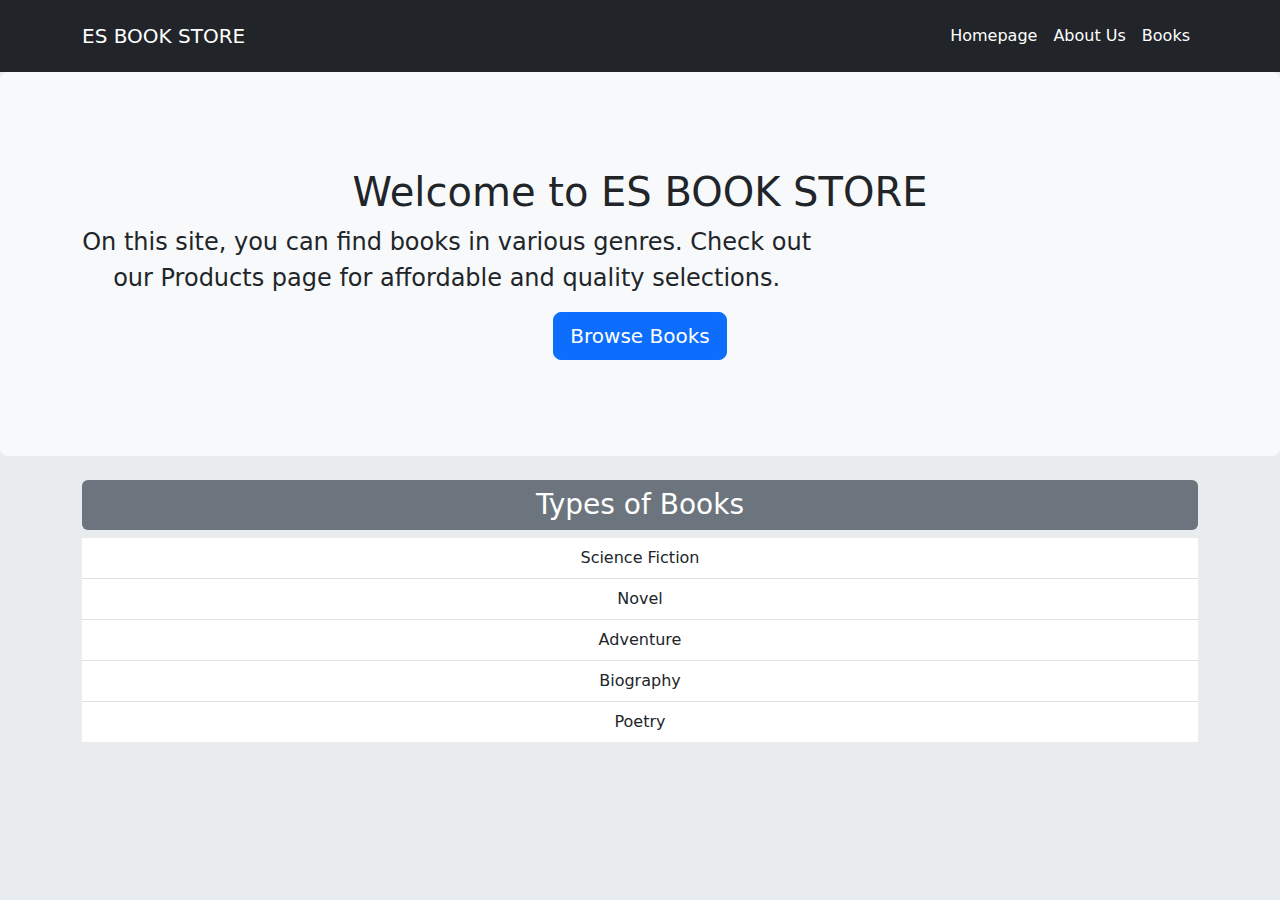
<file: cssOdev1/index.html>
<!DOCTYPE html>
<html lang="en">

<head>
    <meta charset="UTF-8">
    <meta name="viewport" content="width=device-width, initial-scale=1">
    <title>WELCOME TO ES BOOK STORE</title>
    <link href="https://cdn.jsdelivr.net/npm/bootstrap@5.3.0/dist/css/bootstrap.min.css" rel="stylesheet">
    <style>
        body {
            background-color: #E9ECEF;
        }
    </style>
</head>

<body>

    <!-- Navbar -->
    <nav class="navbar navbar-expand-lg navbar-dark bg-dark">
        <div class="container">
            <a class="navbar-brand" href="#">ES BOOK STORE</a>
            <div class="collapse navbar-collapse">
                <ul class="navbar-nav ms-auto navbar-text">
                    <li class="nav-item"><a class="nav-link" href="index.html">Homepage</a></li>
                    <li class="nav-item"><a class="nav-link" href="about-us.html">About Us</a></li>
                    <li class="nav-item"><a class="nav-link" href="products.html">Books</a></li>
                </ul>
            </div>
        </div>
    </nav>

    <!-- Jumbotron  start-->
    <div class="p-5 mb-4 bg-light rounded-3">
        <div class="container-fluid py-5">
            <div class="text-center">
                <h1 class="">Welcome to ES BOOK STORE</h1>
                <p class="col-md-8 fs-4">On this site, you can find books in various genres. Check out our Products
                    page for affordable and quality selections.</p>
                <a href="products.html" class="btn btn-primary btn-lg">Browse Books</a>
            </div>
        </div>
    </div>

    <!-- Book Types -->
    <div class="container text-center">
        <h3 class="bg-secondary text-white p-2 rounded">Types of Books</h3>
        <ul class="list-group list-group-flush">
            <li class="list-group-item">Science Fiction</li>
            <li class="list-group-item">Novel</li>
            <li class="list-group-item">Adventure</li>
            <li class="list-group-item">Biography</li>
            <li class="list-group-item">Poetry</li>
        </ul>
    </div>

</body>

</html>
</file>
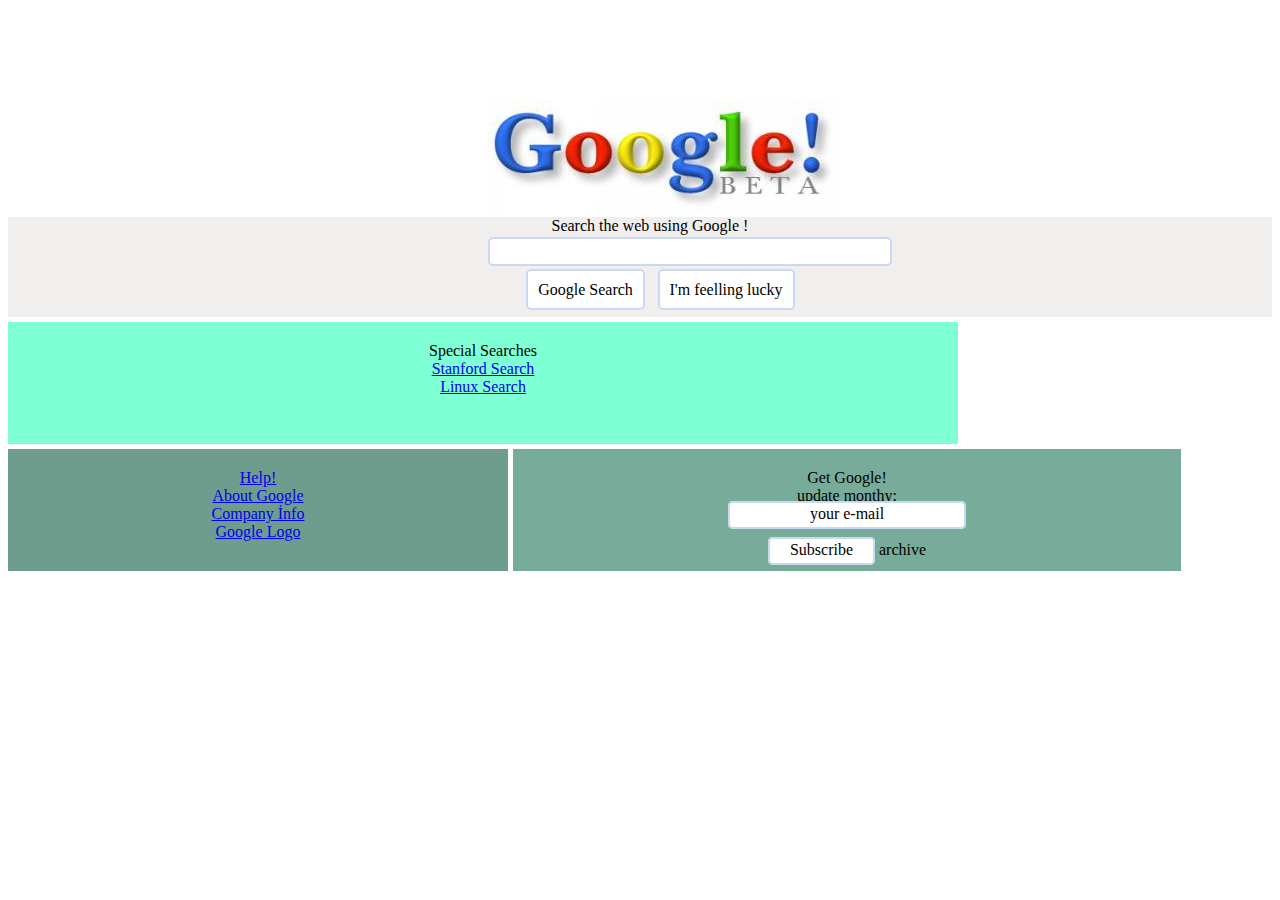
<file: cssOdev2/index.html>
<!DOCTYPE html>
<html lang="en">

<head>
    <meta charset="UTF-8">
    <meta name="viewport" content="width=device-width, initial-scale=1.0">
    <link rel="stylesheet" href="css/style.css">
    <title>CSS ODEV 2</title>
</head>

<body>
    <!--- logo kısmı  --->
    <header class="logo">
        <img src="images/google.jpg" alt="google logo">


    </header>


    <!--- gri  kısmı  --->
    <div class="gri">
        <span class="logo-alti-yazi">Search the web using Google !</span><br>
        <div class="aramakutusu"> </div>
        <span class="ikibuton1">Google Search</span><span class="ikibuton2">I'm feelling lucky</span>




    </div>

    <!--- yeşil 3 lü kısmı  --->

    <div class="content">

        <div class="boxgenel box1">

            <div class="boxyazi1">
                <br>Special Searches
                <br><a href="#" title="Stanford Search">Stanford Search</a>
                <br><a href="#" title="linux search">Linux Search</a>

            </div>



        </div>

        <div class="boxgenel box2">
            <div class="boxyazi2">
                <br><a href="#" title="help">Help!</a>
                <br><a href="#" title="About Google">About Google</a>
                <br><a href="#" title="Company"> Company İnfo </a>
                <br><a href="#" title="Google logo"> Google Logo</a>
            </div>
        </div>





        <div class="boxgenel box3">
            <div class="boxyazi3">
                <br>Get Google!
                <br>update monthy:
                <br><span class="email"> your e-mail</span><br>
                <br><span class="subscribe"> Subscribe</span> archive
            </div>





        </div>


</body>

</html>
</file>
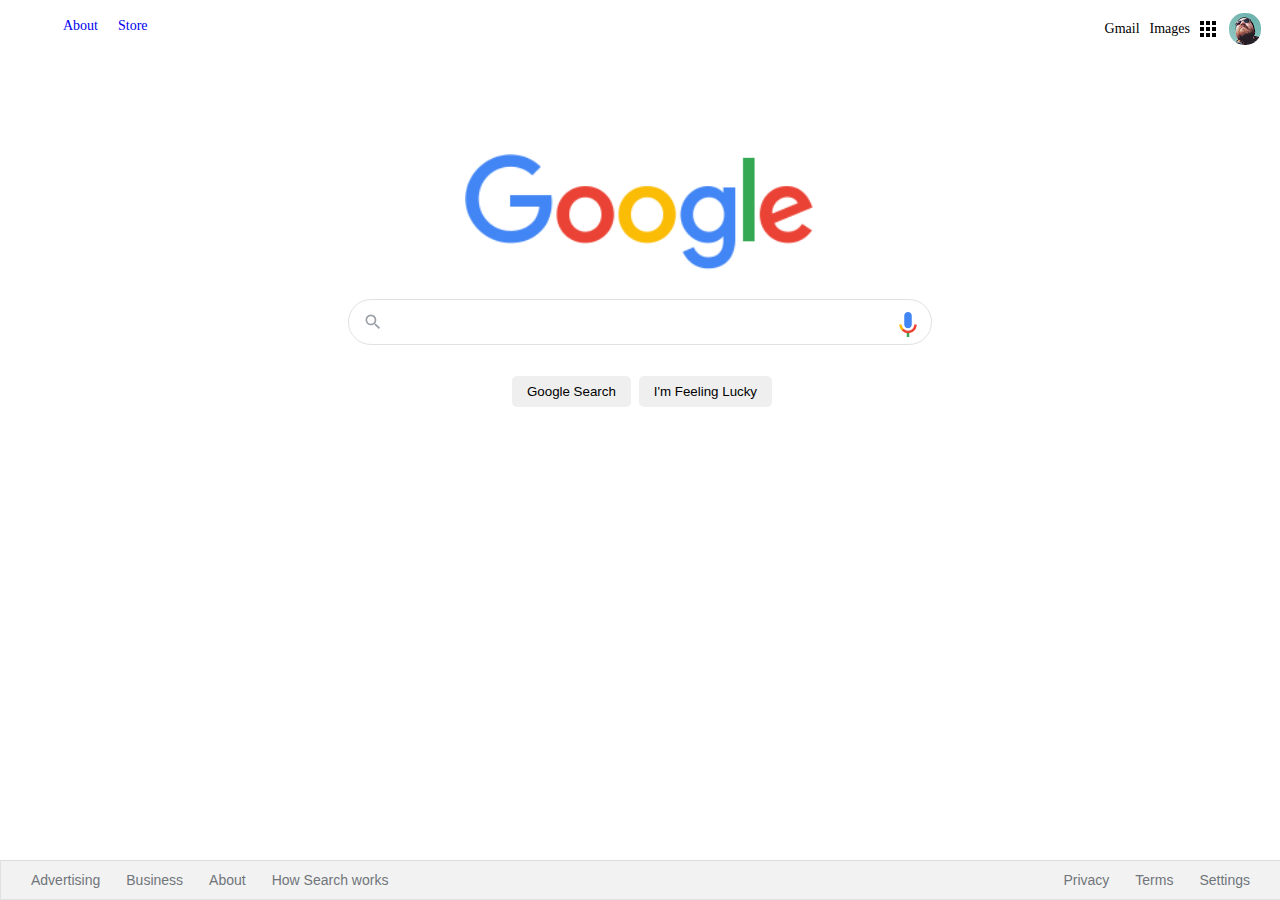
<file: cssOdev3/index.html>
<!DOCTYPE html>
<html lang="en">
  <head>
    <meta charset="UTF-8" />
    <meta name="viewport" content="width=device-width, initial-scale=1.0" />
    <link rel="stylesheet" href="css/style.css" />
    <title>Google</title>
  </head>
  <body>
    <div class="panel">
     
      <nav>
        <ul class="header">
          <li><a class="headerli-left" href="#">About</a></li>
          <li><a class="headerli-left" href="#">Store</a></li>
          <li class="pic headerli">
            <a href="https://www.github.com/cengizcmataraci" target="_blank">
              <img src="assets/profilepic.jpg" alt="" style="margin-right: 1px; border-radius: 15px;"/></a>
          </li>
          <li style="margin: 8px" class="headerli">
            <a href="https://www.google.com.tr/intl/en/about/products?tab=wh">
              <img src="assets/appsbutton.svg" alt="" style="width: 16px; height: 16px; margin-right: 3px;"></a>
          </li>
          <li style="margin: 8px; margin-left: -2px;" class="headerli">
            <a href="https://www.google.com.tr/imghp?hl=en&tab=wi&authuser=0&ogbl">Images</a>
          </li>
          <li style="margin: 8px" class="headerli">
            <a href="https://mail.google.com/mail/?tab=wm&authuser=0&ogbl">Gmail</a>
          </li>
        </ul>
      </nav>






   
      <div class="container">
        <img src="assets/logo.png" width="350px" alt="" />
      </div>

      <div class="search-area">
        <div class="search">
          <div class="search-img">
            <span>
              <svg focusable="false"  xmlns="http://www.w3.org/2000/svg" viewBox="0 0 24 24">
                <path d="M15.5 14h-.79l-.28-.27A6.471 6.471 0 0 0 16 9.5 6.5 6.5 0 1 0 9.5 16c1.61 0 3.09-.59 4.23-1.57l.27.28v.79l5 4.99L20.49 19l-4.99-5zm-6 0C7.01 14 5 11.99 5 9.5S7.01 5 9.5 5 14 7.01 14 9.5 11.99 14 9.5 14z"
                ></path>
              </svg>
              
            </span>
            
          </div>

          <div class="input-enter">
            <div class="input-area">
              <input type="text" class="input" maxlength="2048" autofocus="true"/>
            </div>
          </div>
          <svg class="goxjub" focusable="false" viewBox="0 0 24 24" xmlns="http://www.w3.org/2000/svg"><path fill="#4285f4" d="m12 15c1.66 0 3-1.31 3-2.97v-7.02c0-1.66-1.34-3.01-3-3.01s-3 1.34-3 3.01v7.02c0 1.66 1.34 2.97 3 2.97z"></path><path fill="#34a853" d="m11 18.08h2v3.92h-2z"></path><path fill="#fbbc05" d="m7.05 16.87c-1.27-1.33-2.05-2.83-2.05-4.87h2c0 1.45 0.56 2.42 1.47 3.38v0.32l-1.15 1.18z"></path><path fill="#ea4335" d="m12 16.93a4.97 5.25 0 0 1 -3.54 -1.55l-1.41 1.49c1.26 1.34 3.02 2.13 4.95 2.13 3.87 0 6.99-2.92 6.99-7h-1.99c0 2.92-2.24 4.93-5 4.93z"></path></svg>
        </div>
      </div>

      <div class="buttons">
        <a href=""><button class="googlesearch">Google Search</button></a>
        <a href=""><button class="feelinglucky">I'm Feeling Lucky</button></a>
      </div>
    </div>

    <nav>
      <ul class="footer">
        <li class="footerli">
          <a href="https://www.google.com/intl/en_tr/ads/?subid=ww-ww-et-g-awa-a-g_hpafoot1_1!o2&utm_source=google.com&utm_medium=referral&utm_campaign=google_hpafooter&fg=1">
            Advertising</a>
        </li>
        <li class="footerli">
          <a href="https://www.google.com/services/?subid=ww-ww-et-g-awa-a-g_hpbfoot1_1!o2&utm_source=google.com&utm_medium=referral&utm_campaign=google_hpbfooter&fg=1">
            Business</a>
     
        </li>
        <li class="footerli">
          <a
            href="https://about.google/?utm_source=google-TR&utm_medium=referral&utm_campaign=hp-footer&fg=1">
            About</a>
        </li>
        <li class="footerli">
          <a href="https://google.com/search/howsearchworks/?fg=1">
            How Search works</a>
   
        </li>

        <li class="footerli" style="float: right; margin-right: 35px">
          <a href="https://www.google.com/preferences?hl=en">Settings</a>
        </li>

        <li class="footerli" style="float: right">
          <a href="https://policies.google.com/terms?hl=en-TR&fg=1">Terms</a>
        </li>

        <li class="footerli" style="float: right">
          <a href="https://policies.google.com/privacy?hl=en-TR&fg=1">Privacy</a>
        </li>
      </ul>
    </nav>
  </body>
</html>
</file>
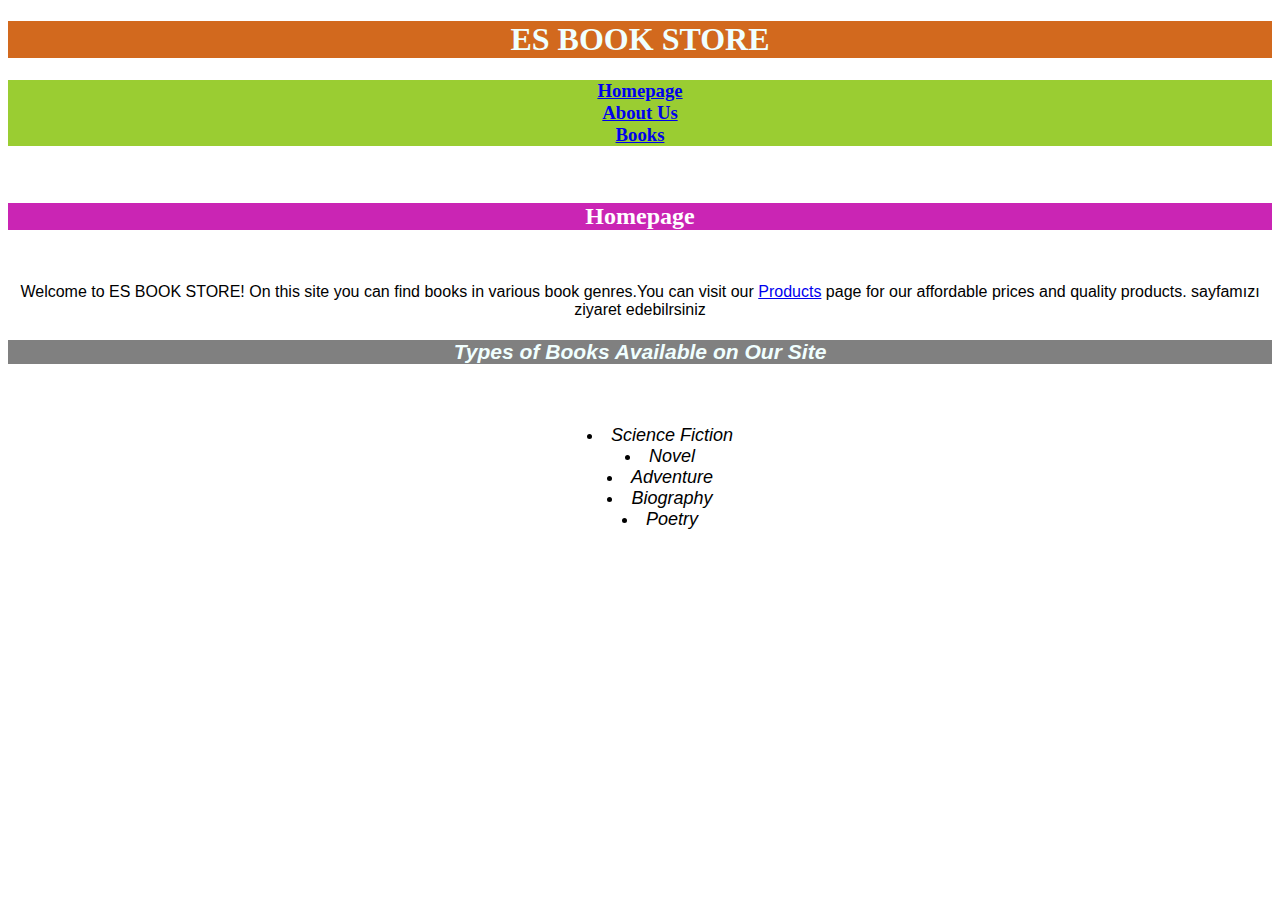
<file: cssOdevleri/index.html>
<!DOCTYPE html>
<html lang="en">

<head>
    <meta charset="UTF-8">
    <meta name="viewport" content="width=device-width, initial-scale=1.0">
    <title> WELCOME TO ES BOOK STORE</title>
        <link rel='stylesheet' type='text/css' media='screen' href='css/style.css'>

</head>

<body>
    <header>
        <h1 style="background-color: chocolate;text-align:center;color: azure;"><b>ES BOOK STORE</b></h1>
        <div style="color:white; background-color: yellowgreen; text-align: center; ">
        <h3><a href="index.html" title="homepage">  Homepage </a> <br>
            <a href="about-us.html" title="short information about our company">About Us</a><br>
            <a href="products.html" title="products on sale"> Books</a>
        </h3>    
    </div>   
    </header>
    <article>
<div class="divanasayfa-baslik" ><br>
<h2 style="background-color: rgb(202, 37, 180);text-align:center;color: white;"  >Homepage</h2>
</div>

<BR><P class="anasayfa-tanitim">Welcome to ES BOOK STORE! On this site you can find books in various book genres.You can visit our <a href="products.html" title="kaliteli kitaplar">Products</a>  page for our affordable prices and quality products.
    sayfamızı ziyaret edebilrsiniz </P>
    
   <div class="anasayfa-siralama">
    <h3 style="background-color: gray;text-align:center;color: azure;" >Types of Books Available on Our Site</h3><br>
 
    
    <ul style="text-align:center;color: black;" >
        <li>Science Fiction</li>
        <li>Novel</li>
        <li>Adventure</li>
        <li>Biography</li>
        <li>Poetry</li>
        
    </ul>
   
    </div>
     
    

   

 </article>
</body>

</html>
</file>
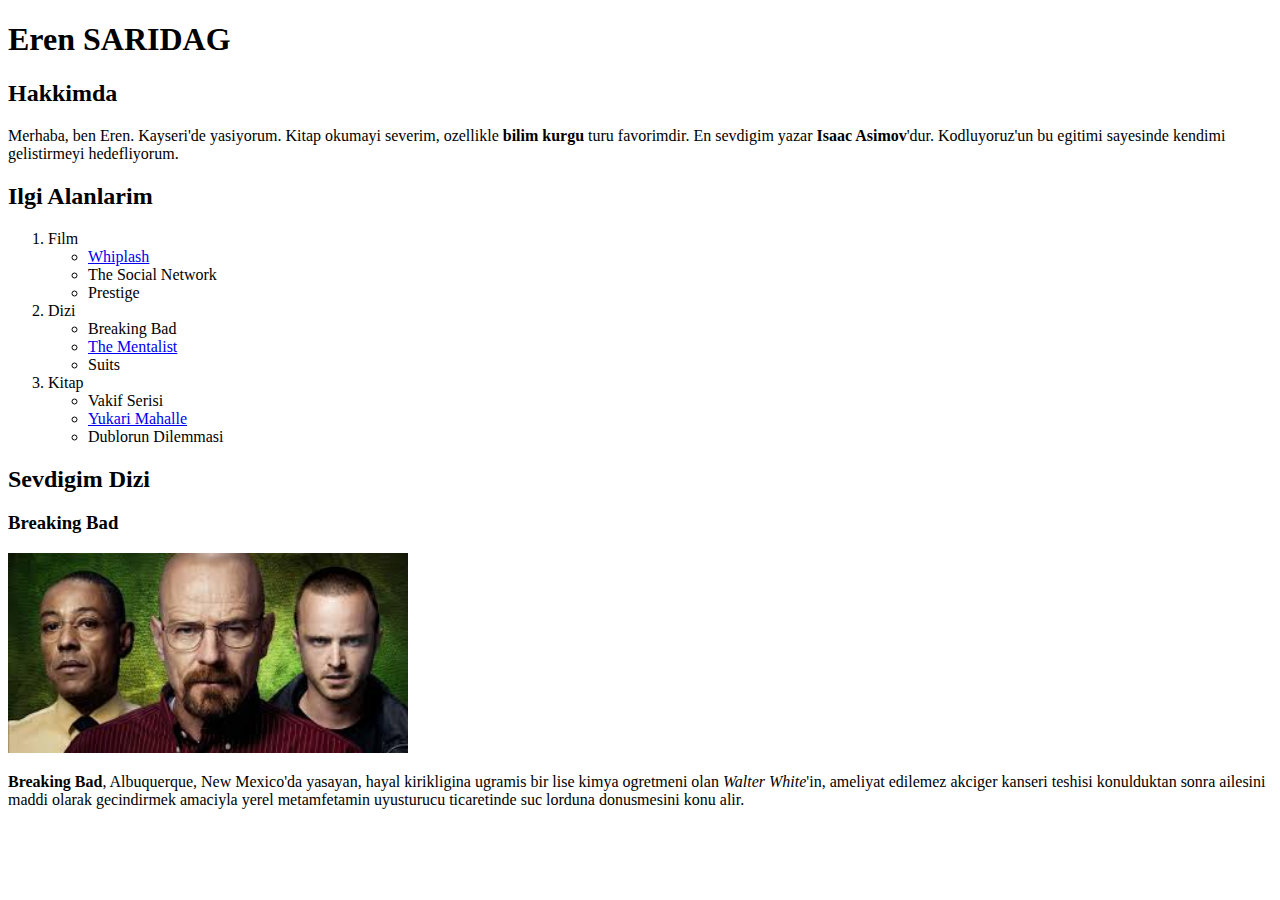
<file: htmllDosyalari/index.html>
<!DOCTYPE html>
<html lang="tr">
<head>
  <meta charset="UTF-8">
  <title>Eren SARIDAG</title>
</head>
<body>

  <h1>Eren SARIDAG</h1>

  <h2>Hakkimda</h2>
  <p>
    Merhaba, ben Eren. Kayseri'de yasiyorum. Kitap okumayi severim, ozellikle <strong>bilim kurgu</strong> turu favorimdir. En sevdigim yazar <strong>Isaac Asimov</strong>'dur. 
    Kodluyoruz'un bu egitimi sayesinde kendimi gelistirmeyi hedefliyorum.
  </p>

  <h2>Ilgi Alanlarim</h2>
  <ol>
    <li>Film
      <ul style="list-style-type: circle;">
        <li><a href="https://www.imdb.com/title/tt2582802/">Whiplash</a></li>
        <li>The Social Network</li>
        <li>Prestige</li>
      </ul>
    </li>
    <li>Dizi
      <ul style="list-style-type: circle;">
        <li>Breaking Bad</li>
        <li><a href="https://www.imdb.com/title/tt1196946/">The Mentalist</a></li>
        <li>Suits</li>
      </ul>
    </li>
    <li>Kitap
      <ul style="list-style-type: circle;">
        <li>Vakif Serisi</li>
        <li><a href="https://www.goodreads.com/book/show/63889605-yukari-mahalle">Yukari Mahalle</a></li>
        <li>Dublorun Dilemmasi</li>
      </ul>
    </li>
  </ol>

  <h2>Sevdigim Dizi</h2>
  <h3>Breaking Bad</h3>

  <img src="[data-uri]" alt="Breaking Bad Afisi" width="400">

  <p>
    <strong>Breaking Bad</strong>, Albuquerque, New Mexico'da yasayan, hayal kirikligina ugramis bir lise kimya ogretmeni olan <em>Walter White</em>'in, 
    ameliyat edilemez akciger kanseri teshisi konulduktan sonra ailesini maddi olarak gecindirmek amaciyla yerel metamfetamin uyusturucu ticaretinde 
    suc lorduna donusmesini konu alir.
  </p>

</body>
</html>
</file>
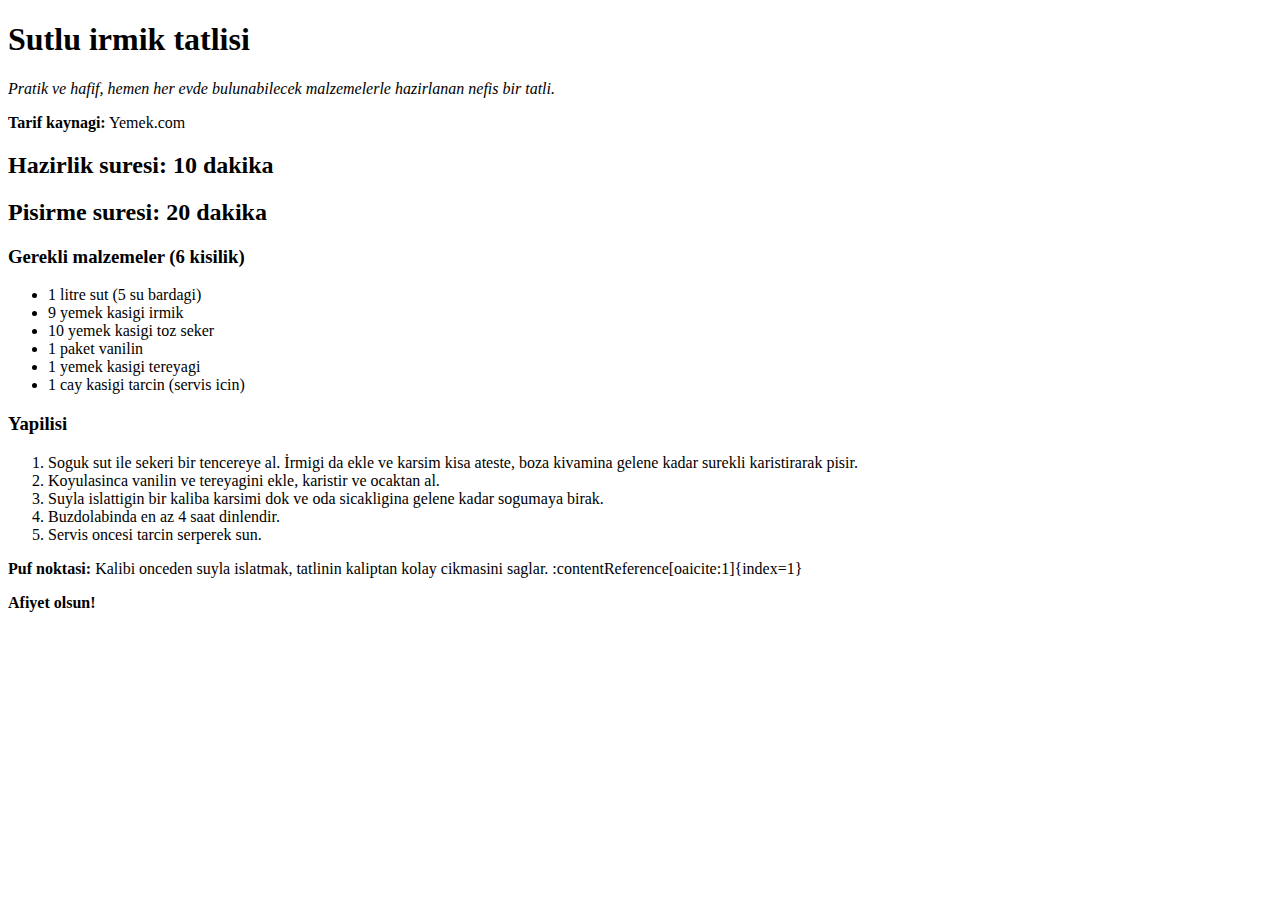
<file: odev3.html>
<!DOCTYPE html>
<html>
<head>
    <title>Sutlu irmik tatlisi</title>
</head>
<body>
    <h1>Sutlu irmik tatlisi</h1>

    <p><i>Pratik ve hafif, hemen her evde bulunabilecek malzemelerle hazirlanan nefis bir tatli.</i></p>
    <p><b>Tarif kaynagi:</b> Yemek.com</p>

    <h2>Hazirlik suresi: 10 dakika</h2>
    <h2>Pisirme suresi: 20 dakika</h2>

    <h3>Gerekli malzemeler (6 kisilik)</h3>
    <ul>
        <li>1 litre sut (5 su bardagi)</li>
        <li>9 yemek kasigi irmik</li>
        <li>10 yemek kasigi toz seker</li>
        <li>1 paket vanilin</li>
        <li>1 yemek kasigi tereyagi</li>
        <li>1 cay kasigi tarcin (servis icin)</li>
    </ul>

    <h3>Yapilisi</h3>
    <ol>
        <li>Soguk sut ile sekeri bir tencereye al. İrmigi da ekle ve karsim kisa ateste, boza kivamina gelene kadar surekli karistirarak pisir.</li>
        <li>Koyulasinca vanilin ve tereyagini ekle, karistir ve ocaktan al.</li>
        <li>Suyla islattigin bir kaliba karsimi dok ve oda sicakligina gelene kadar sogumaya birak.</li>
        <li>Buzdolabinda en az 4 saat dinlendir.</li>
        <li>Servis oncesi tarcin serperek sun.</li>
    </ol>

    <p><b>Puf noktasi:</b> Kalibi onceden suyla islatmak, tatlinin kaliptan kolay cikmasini saglar. :contentReference[oaicite:1]{index=1}</p>
    <p><b>Afiyet olsun!</b></p>
</body>
</html>
</file>
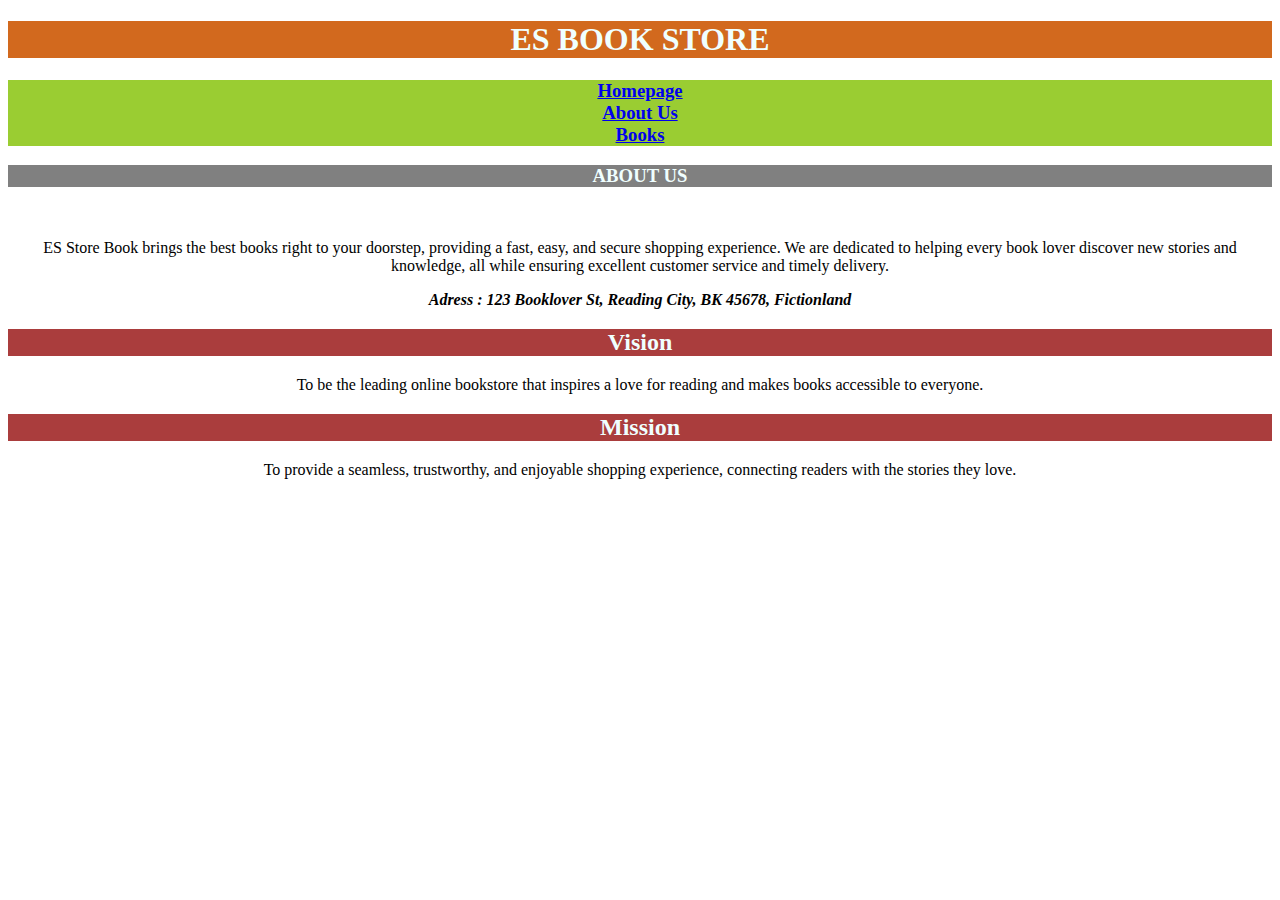
<file: cssOdev1/about-us.html>
<!DOCTYPE html>
<html lang="en">

<head>
    <meta charset="UTF-8">
    <meta name="viewport" content="width=device-width, initial-scale=1.0">
    <title>About us </title>
</head>

<body>
    <header>
        <h1 style="background-color: chocolate;text-align:center;color: azure;"><b>ES BOOK STORE</b></h1>
        <div style="color:white; background-color: yellowgreen; text-align: center; ">
            <h3><a href="index.html" title="homepage"> Homepage </a> <br>
                <a href="about-us.html" title="short information about our company">About Us</a><br>
                <a href="products.html" title="products on sale"> Books</a>
            </h3>
        </div>
    </header>
    <h3 style="background-color: gray;text-align:center;color: azure;">ABOUT US</h3>
    <BR>
    <P style="text-align:center;">ES Store Book brings the best books right to your doorstep, providing a fast, easy,
        and secure shopping experience. We are dedicated to helping every book lover discover new stories and knowledge,
        all while ensuring excellent customer service and timely delivery.
    <address style="text-align:center;"> <strong>Adress : 123 Booklover St, Reading City, BK 45678, Fictionland</strong>
    </address>
    <h2 style="background-color: rgb(170, 61, 61);text-align:center;color: azure;">Vision</h2>
    <p style="border: 2px; text-align: center; ">
        To be the leading online bookstore that inspires a love for reading and makes books accessible to everyone.

    </p>
    <h2 style="background-color: rgb(170, 61, 61);text-align:center;color: azure;"> Mission</h2>
    <p style="text-align: center;" >
       To provide a seamless, trustworthy, and enjoyable shopping experience, connecting readers with the stories they love.
    </p>


    </P>



</body>

</html>
</file>
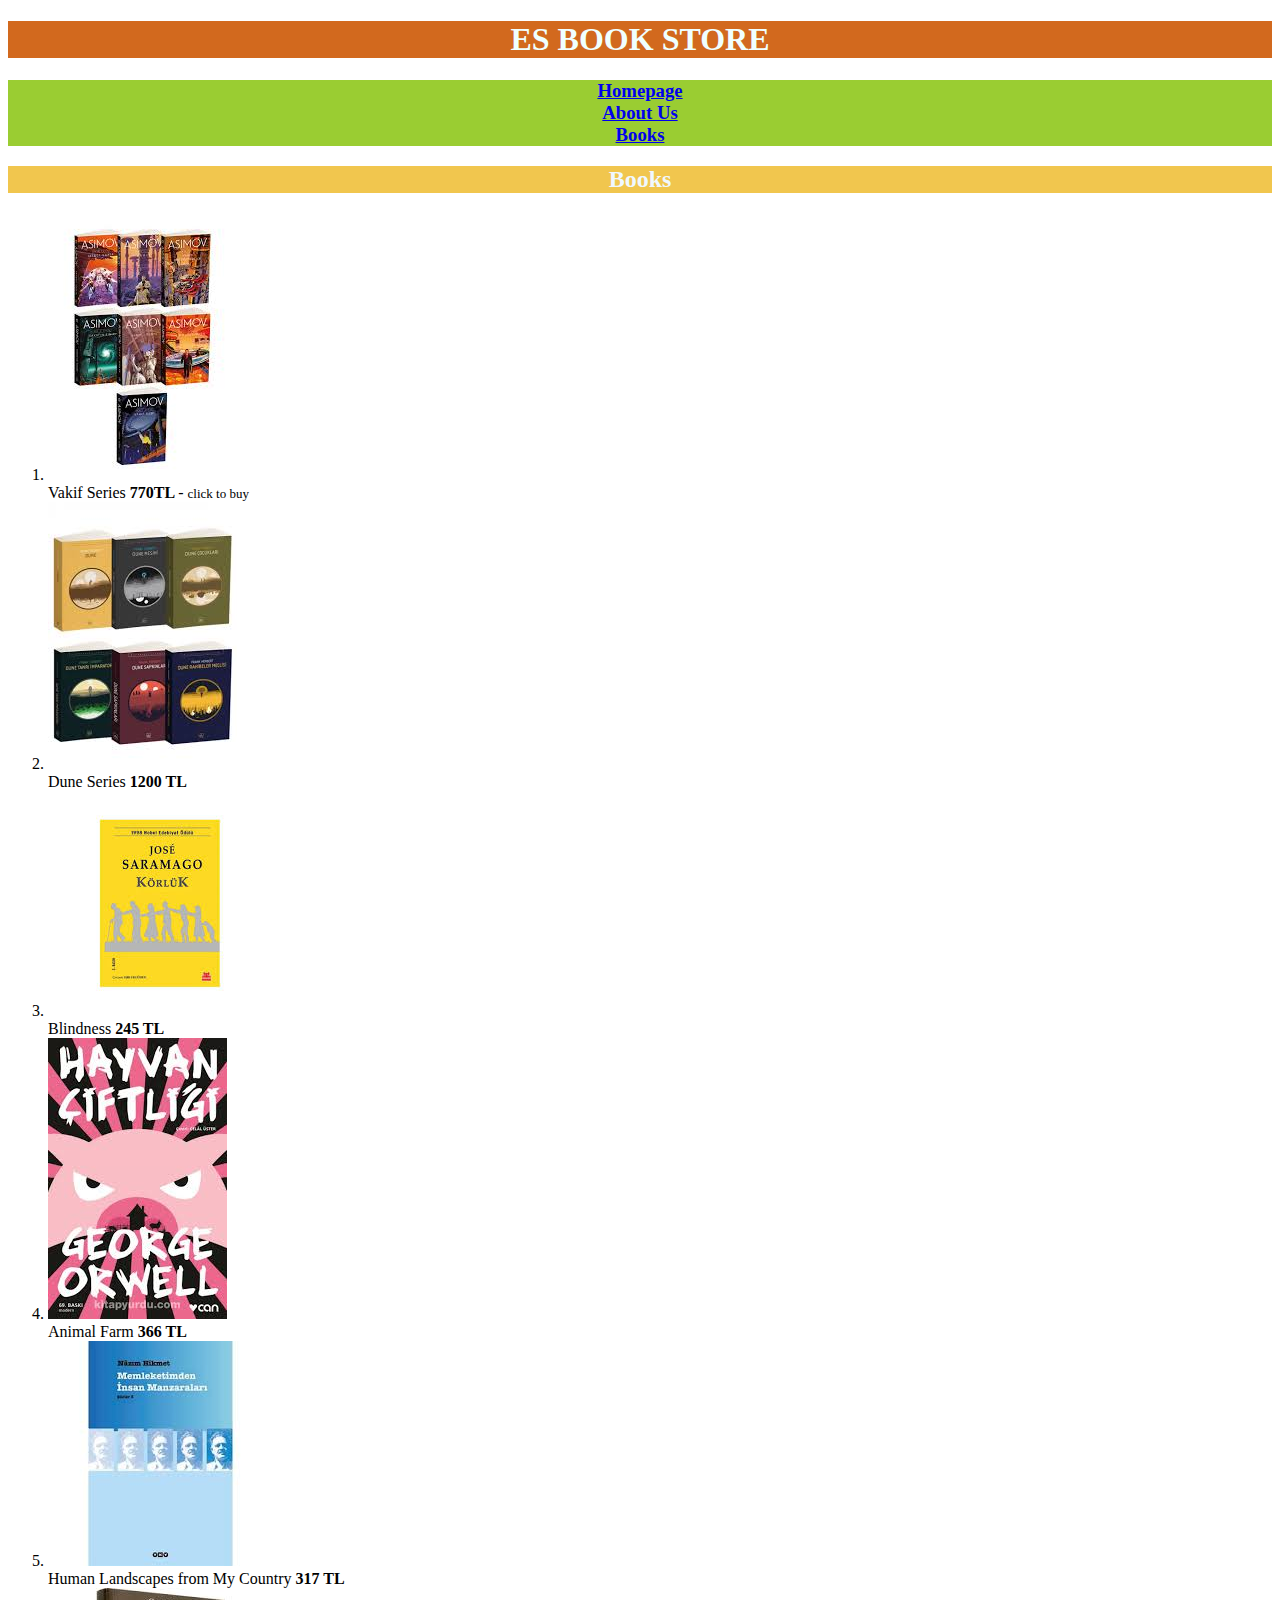
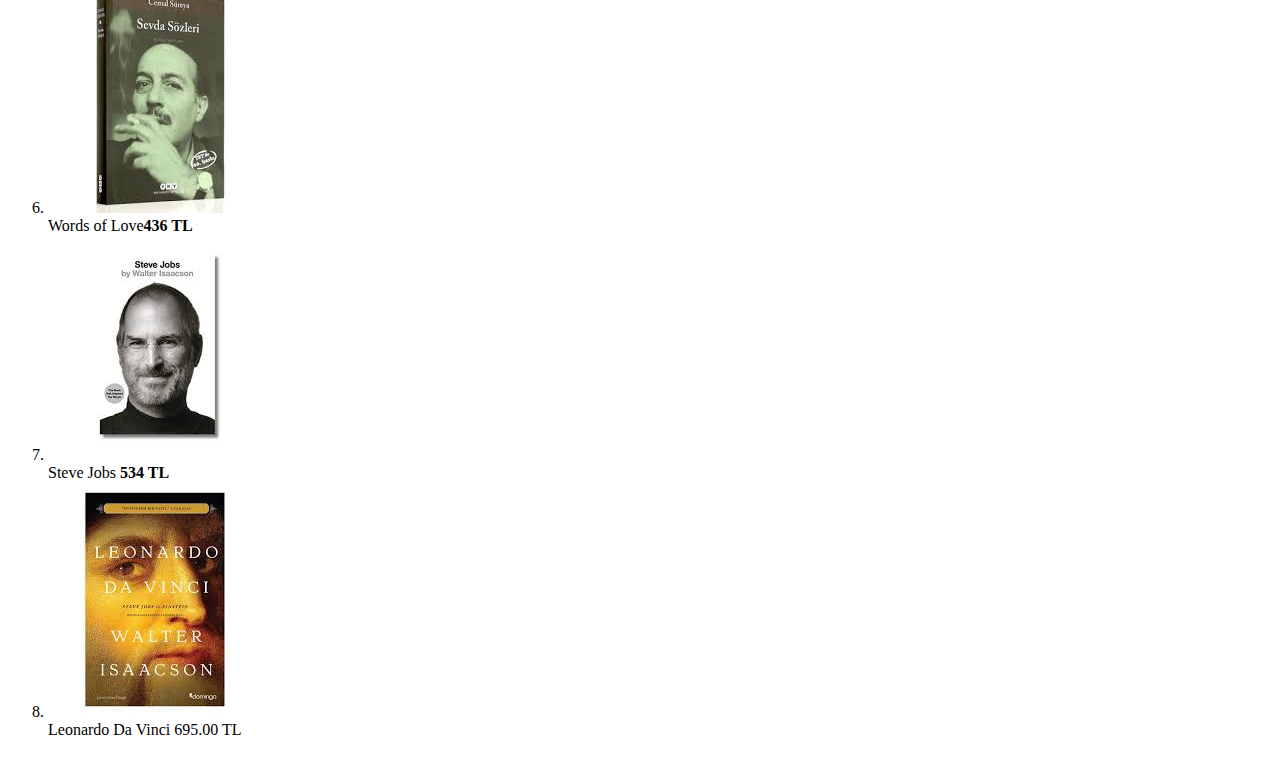
<file: cssOdev1/products.html>
<!DOCTYPE html>
<html lang="en">
<head>
    <meta charset="UTF-8">
    <meta name="viewport" content="width=device-width, initial-scale=1.0">
    <title>Products</title>
</head>
<body>
    <header>
        <h1 style="background-color: chocolate;text-align:center;color: azure;"><b>ES BOOK STORE</b></h1>
        <div style="color:white; background-color: yellowgreen; text-align: center; ">
        <h3><a href="index.html" title="homepage">  Homepage </a> <br>
            <a href="about-us.html" title="short information about our company">About Us</a><br>
            <a href="products.html" title="products on sale"> Books</a>
        </h3>    
    </div>   
    </header>
    <article>
<div class="urunler-sayfasi-urun-siralama">
    <h2 style="background-color: rgb(241, 198, 78); text-align: center; color: aliceblue;" >Books</h2>
<ol>
    <li  >
        <img src="images/vakifserisi.jpeg" alt=""><br>
        Vakif Series  <strong>770TL </strong>- <span style="font-size: small;"> click to buy</span></li>
    <li><img src="images/duneSerisi.jpeg" alt=""><br>
        Dune Series  <strong>1200 TL</strong></li>
    <li><img src="images/korluk.jpeg" alt=""><br>
        Blindness<strong> 245 TL</strong></li>
    <li><img src="images/hayvanCiftligi.jpeg" alt=""><br>
        Animal Farm<strong> 366 TL</strong></li>
    <li><img src="images/nazimHikmet.jpeg" alt=""><br>
        Human Landscapes from My Country <strong> 317 TL</strong></li>
    <li><img src="images/cemalSureya.jpeg" alt=""><br>
        Words of Love<strong>436 TL</strong></li>
    <li><img src="images/jobbs.jpeg" alt=""><br>
        Steve Jobs<strong> 534 TL</strong></li>
        <li><img src="images/daVinci.jpeg" alt=""><br>
        Leonardo Da Vinci  695.00 TL</strong></li>
</ol>

 

</div>
<br>


</article>
</body>
</html>
</file>
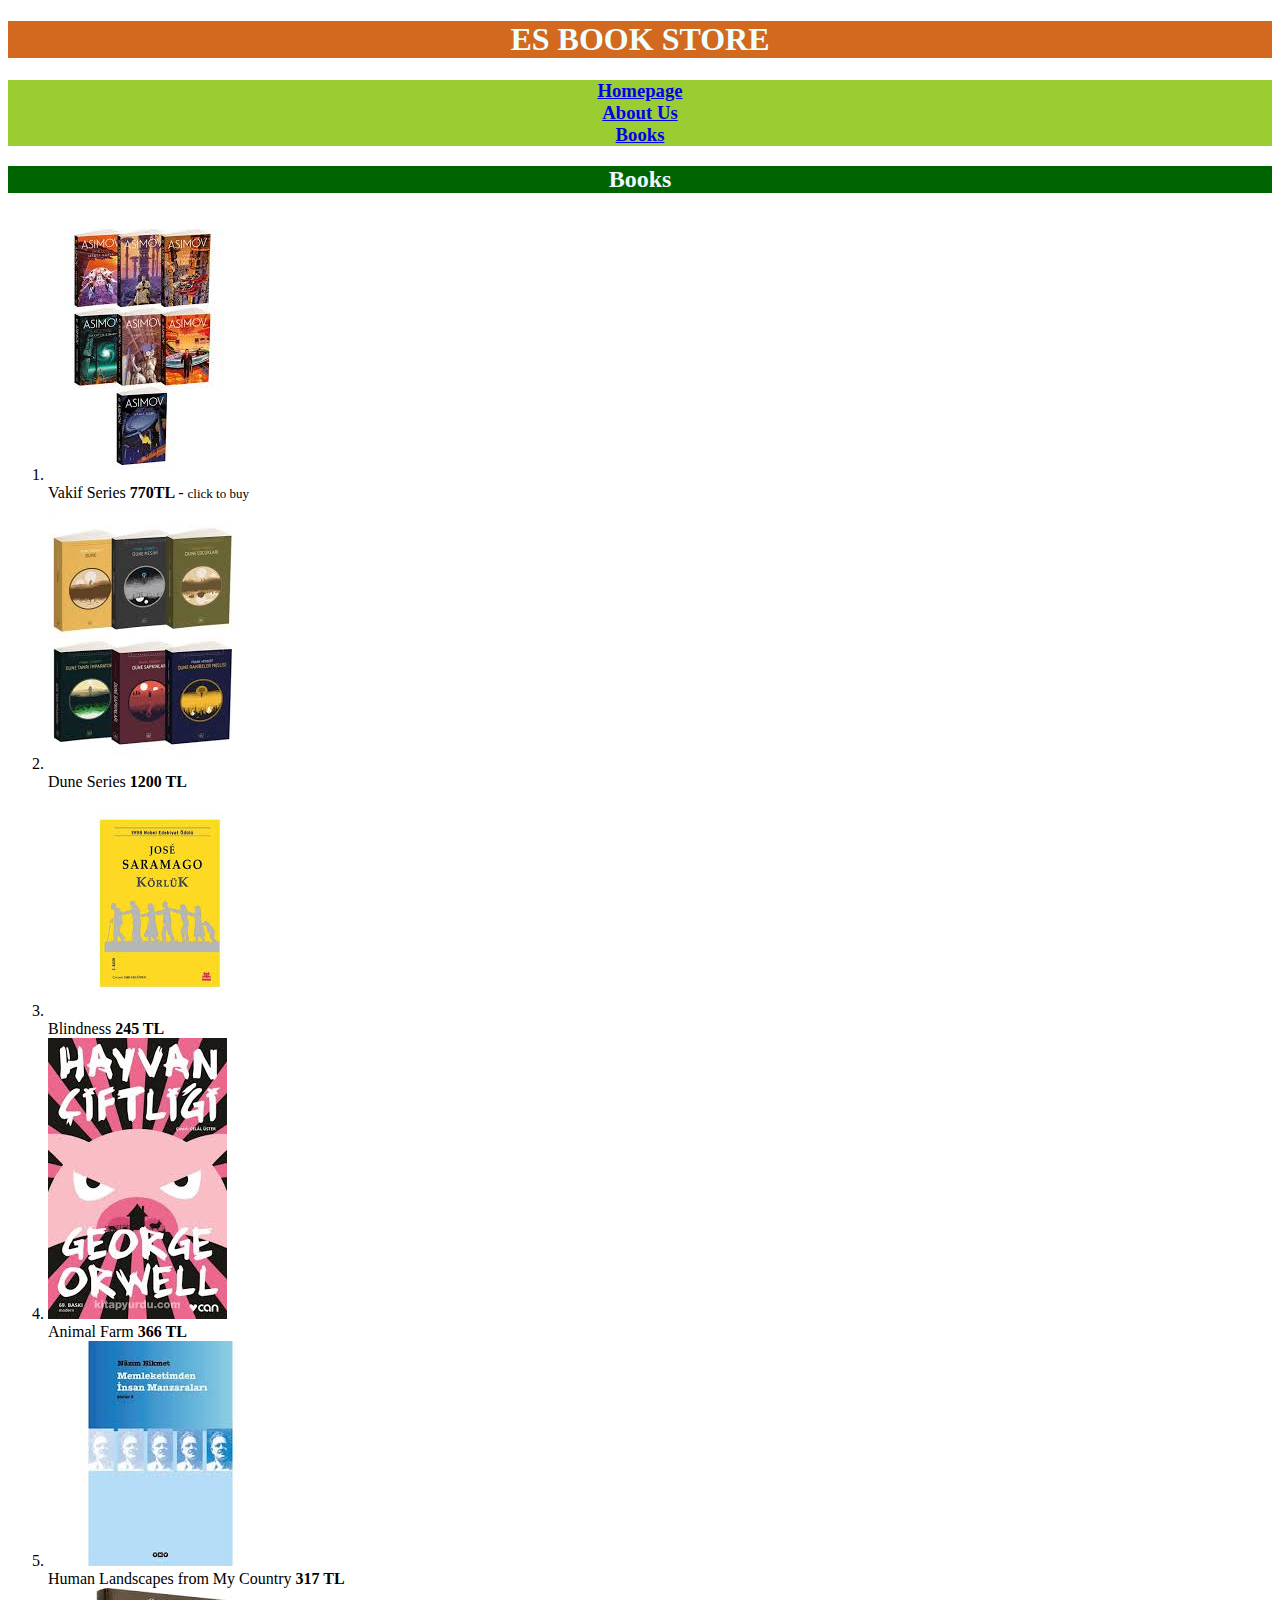
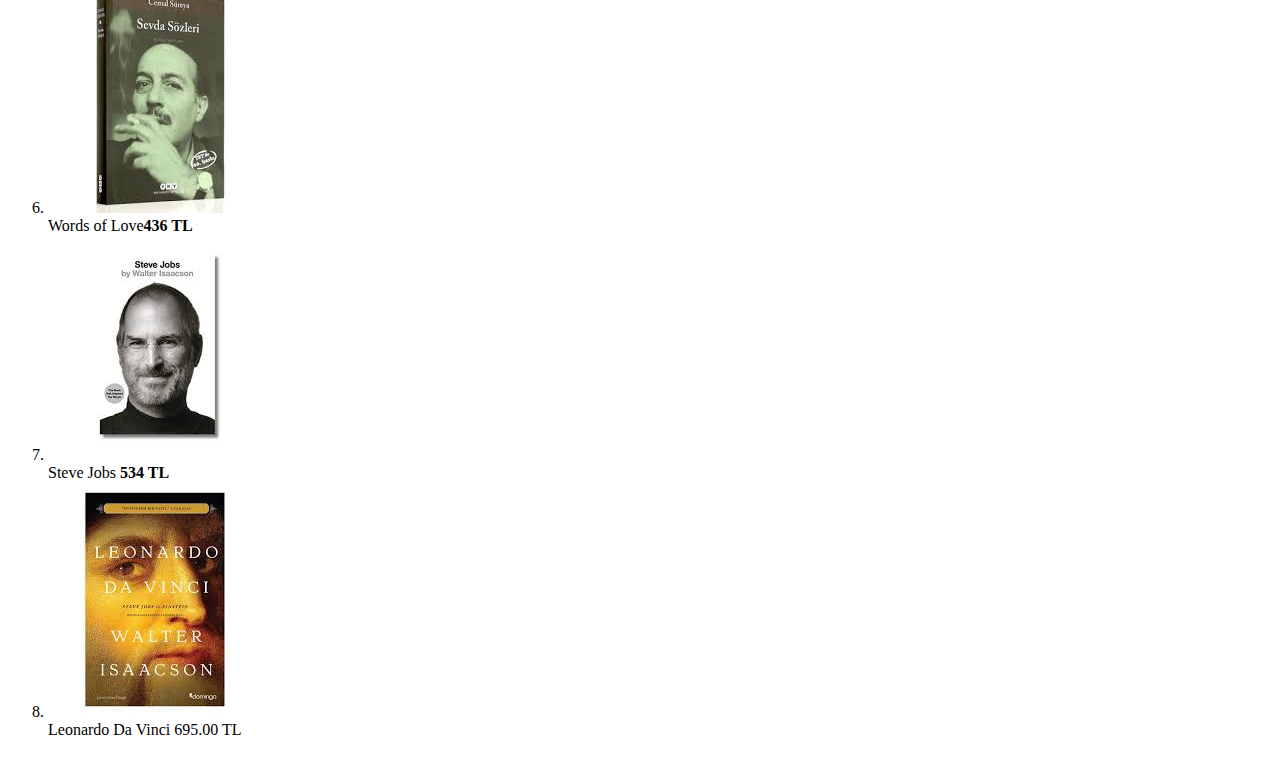
<file: cssOdevleri/products.html>
<!DOCTYPE html>
<html lang="en">
<head>
    <meta charset="UTF-8">
    <meta name="viewport" content="width=device-width, initial-scale=1.0">
    <title>Products</title>
</head>
<body>
    <header>
        <h1 style="background-color: chocolate;text-align:center;color: azure;"><b>ES BOOK STORE</b></h1>
        <div style="color:white; background-color: yellowgreen; text-align: center; ">
        <h3><a href="index.html" title="homepage">  Homepage </a> <br>
            <a href="about-us.html" title="short information about our company">About Us</a><br>
            <a href="products.html" title="products on sale"> Books</a>
        </h3>    
    </div>   
    </header>
    <article>
<div class="urunler-sayfasi-urun-siralama">
    <h2 style="background-color: darkgreen; text-align: center; color: aliceblue;" >Books</h2>
<ol>
    <li  >
        <img src="images/vakifserisi.jpeg" alt=""><br>
        Vakif Series  <strong>770TL </strong>- <span style="font-size: small;"> click to buy</span></li>
    <li><img src="images/duneSerisi.jpeg" alt=""><br>
        Dune Series  <strong>1200 TL</strong></li>
    <li><img src="images/korluk.jpeg" alt=""><br>
        Blindness<strong> 245 TL</strong></li>
    <li><img src="images/hayvanCiftligi.jpeg" alt=""><br>
        Animal Farm<strong> 366 TL</strong></li>
    <li><img src="images/nazimHikmet.jpeg" alt=""><br>
        Human Landscapes from My Country <strong> 317 TL</strong></li>
    <li><img src="images/cemalSureya.jpeg" alt=""><br>
        Words of Love<strong>436 TL</strong></li>
    <li><img src="images/jobbs.jpeg" alt=""><br>
        Steve Jobs<strong> 534 TL</strong></li>
        <li><img src="images/daVinci.jpeg" alt=""><br>
        Leonardo Da Vinci  695.00 TL</strong></li>
</ol>

 

</div>
<br>


</article>
</body>
</html>
</file>
<file: cssOdev2/css/style.css>
.logo {
margin-left: 38%;
margin-top: 100px;
}

.gri {
    background: #f1eeee;
    height: 100px;

}

.logo-alti-yazi {
    margin-left:43%;
}

.aramakutusu {
    background: white;
    width: 400px;
    height: 25px;
    margin: 2px 38% 15px;
    border-style: solid;
    border-radius: 5px;
    border-width: 2px;
    border-color: rgb(201, 216, 243);
    

} 

.ikibuton1{
    margin-top: 10px;
    margin-left: 41%;
    width: 150px;
    height: 30px;
    border-width: 2px;    
    border-color: rgb(201, 216, 243);
    border-style: solid;
    border-radius: 5px;
    padding: 10px 10px 10px 10px;
    background: white;
    
}
.ikibuton2{
    margin-top: 10px;
    margin-left: 1%;
    width: 150px;
    height: 30px;
    border-width: 2px;    
    border-color: rgb(201, 216, 243);
    border-style: solid;
    border-radius: 5px;
    padding: 10px 10px 10px 10px;
    background: white;
    
}

/* yeşil zemin */

.boxgenel{
    margin-top: 5px;
    float: left;
    padding-top: 2px;
}

.box1 {
    background-color: aquamarine;
    width: 950px;
    height: 120px;
    margin-right: 5px;
   
}

.box2 {
    background-color: rgb(110, 156, 141);
    width: 500px;
    height: 120px;
    margin-right: 5px;
  
}

.box3 {
  
    background-color: rgb(119, 172, 154);
    width: 668px;
    height: 120px;
    
    
  

}
.boxyazi1 {
    text-align-last: center;

}

.boxyazi2 {
    text-align-last: center;
    


}

.boxyazi3 {
       
    text-align-last: center;
    padding-bottom: 20px;


}

.email {
    background: white;
    padding: 2px 80px 5px;
    margin: 100px 200px 150px;
    border-style: solid;
    border-radius: 5px;
    border-width: 2px;
    border-color: rgb(201, 216, 243);

}




.subscribe {
    background: white;
    padding: 2px 20px 5px;
    margin-top: 150px;
    border-style: solid;
    border-radius: 5px;
    border-width: 2px;
    border-color: rgb(201, 216, 243);

}
</file>
<file: cssOdev3/css/style.css>
.header {
  list-style-type: none;
  margin: 5px;
  overflow: hidden;
  
  font-family: Georgia, 'Times New Roman', Times, serif;
  font-size: 14px;
}

.headerli-left{
  
  float: left;
  padding: 10px;
  text-decoration: none;
}

.headerli a {
  display: inline;
  float: right;
  color: black;
  padding: 5px 5px;
  text-decoration: none;
}

.headerli a:hover {
  text-decoration: underline;
}

.container {
  text-align: center;
  margin: 100px;
}

.search-area {
  background: #fff;
  display: flex;
  border: 1px solid #dfe1e5;
  border-radius: 30px;
  box-shadow: none;
  z-index: 3;
  height: 44px;
  margin: 0 auto;
  margin-top: -77px;
  width: 582px;
}

.search-area:hover {
box-shadow: 0 2px 3px 0 rgba(0,0,0,0.24), 0 2px 5px 0 rgba(0,0,0,0.19);
}

.search {
  flex: 1;
  display: flex;
  padding: 5px 8px 0 16px;
  padding-left: 14px;
}

.search-img {
  display: flex;
  align-items: center;
  padding-right: 13px;
  margin-top: -5px;
}

.search-img span {
  color: #9aa0a6;
  height: 20px;
  width: 20px;
  margin-top: 0px;
  display: inline-block;
  fill: currentColor;
  line-height: 24px;
  position: relative;
}

.input-enter {
  display: flex;
  flex: 1;
  flex-wrap: wrap;
}

.input-area {
  color: transparent;
  flex: 100%;
  white-space: pre;
  font: 16px arial, sans-serif;
  line-height: 34px;
  height: 34px !important;
  display: block;
}

.input {
  margin: 0;
  padding: 0;
  width: 480px;
  color: rgba(0, 0, 0, 0.87);
  word-wrap: break-word;
  outline: none;
  display: flex;
  flex: 100%;
  margin-top: -68px;
  font: 16px arial, sans-serif;
  line-height: 34px;
  height: 34px !important;
  text-rendering: auto;
  letter-spacing: normal;
  word-spacing: normal;
  text-transform: none;
  text-indent: 0px;
  text-shadow: none;
  text-align: start;
  appearance: textfield;
  cursor: text;
  border: none;
}

.googlesearch {
  margin: 11px 4px;
  padding: 0 16px;
  line-height: 27px;
  min-width: 54px;
  text-align: center;
  cursor: pointer;
  user-select: none;
}

.feelinglucky {
  padding: 0 16px;
  line-height: 27px;
  min-width: 54px;
  text-align: center;
  cursor: pointer;
  user-select: none;
}

.footer {
  margin: 0;
  padding: 0;
  overflow: hidden;
  border: 1px solid #dfe1e5;
  border-top: 1px solid #dadce0;
  position: fixed;
  bottom: 0;
  width: 100%;
  margin-left: -8px;
  line-height: 10px;
  background-color: #f2f2f2;
  list-style-type: none;  
}

.footerli {
  float: left;
}

.footerli a {
  display: block;
  color: #70757a;
  text-align: center;
  padding: 14px 16px;
  text-decoration: none;
  font-family: arial, sans-serif;
  font-size: 14px;
  margin-left: 14px;
  margin-right: -20px;
}

.footerli a:hover {
  text-decoration: underline;
}

.buttons{
  text-align: center;
  font-family: Arial, Helvetica, sans-serif;
  color: #5f6368;
  font-size: 14px;
  height: 36px;
  margin-top: 20px;
}

.googlesearch, .feelinglucky {
  border: none;
  border-radius: 5px;
  padding: 2px 15px;
}

.goxjub{
  width: 30px;
  cursor: pointer;
}
</file>
<file: cssOdevleri/css/style.css>
.divanasayfa-baslik {
        text-align: center;
        color: red;




}


.anasayfa-tanitim {
        font-family: 'Segoe UI', Tahoma, Geneva, Verdana, sans-serif;
        font-size: 16px;
        font-style: normal;
        color: black;
        text-align: center;


}

.anasayfa-siralama {
        font-family: 'Trebuchet MS', 'Lucida Sans Unicode', 'Lucida Grande', 'Lucida Sans', Arial, sans-serif;
        font-size: 18px;
        font-style: italic;
        color:cornflowerblue;
        text-align: center;
        list-style-position: inside;


}

.urunler-sayfasi-urun-siralama {
        font-family: 'Trebuchet MS', 'Lucida Sans Unicode', 'Lucida Grande', 'Lucida Sans', Arial, sans-serif;
        font-size: 18px;
        font-style: italic;
        color:rgb(7, 7, 7);
        text-align: center;
        list-style-position: inside;




}
.img {
        width: 300px;
        heigt: 300px;   
        border: 5px solid #f00;
        list-style-position: inside

}
</file>
